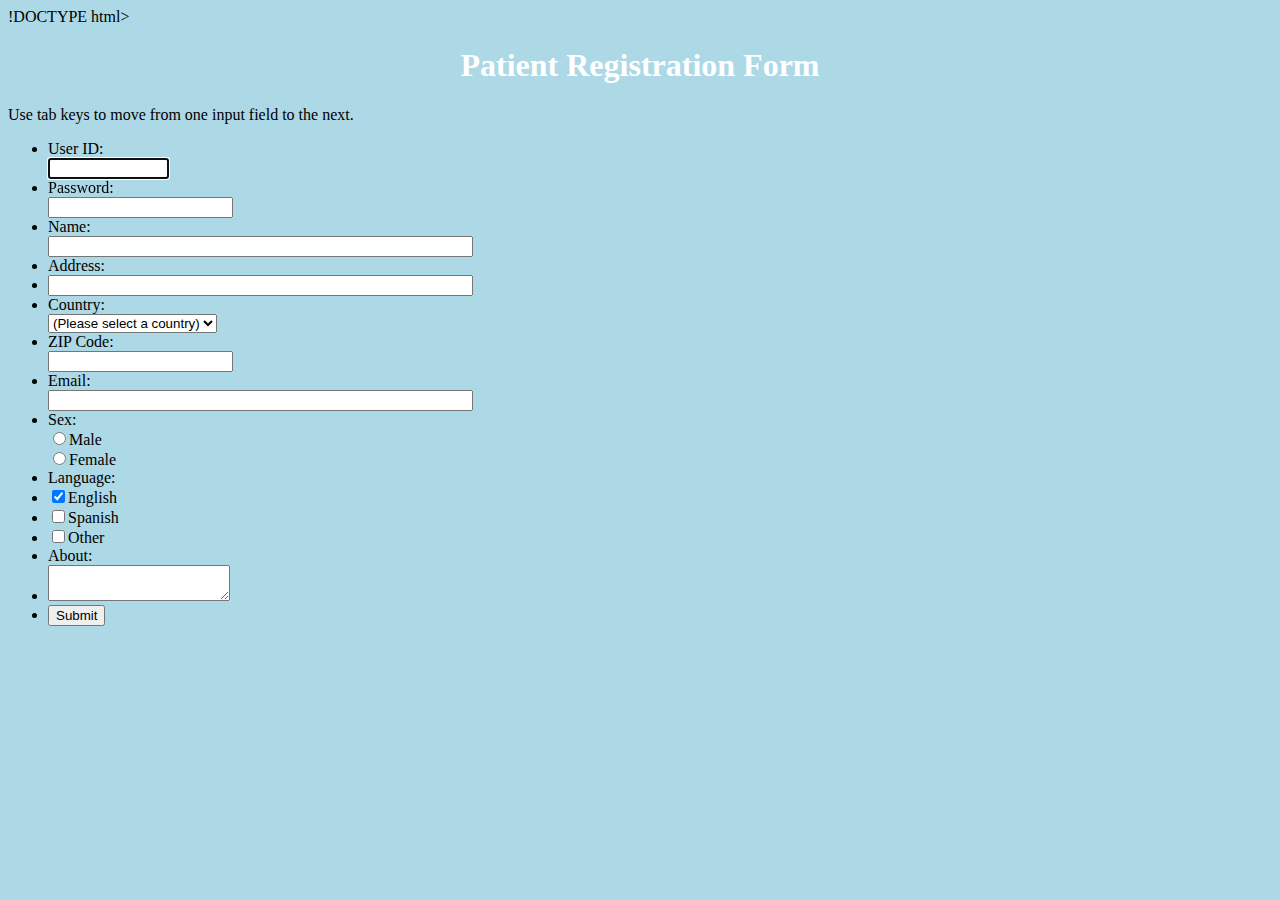
<file: altform.html>
!DOCTYPE html>
 <!--
 Program:   Simple Sample registration form with Javascript edits after the fact 
 Author:    Joy, Joel
 Date       Modified: 2024-06-10
 By:        Jake Messinger
 Ver        1.0
 Description: This isa VERY basic example of creating a web form that will capture
                data and do some field validation based on javascript code. 
                It also includes css.
 -->

<html lang="en">
<head>
<meta charset="utf-8">
<title>JavaScript Form Validation using a sample registration form</title>

<link rel="stylesheet" href="style2.css"/>

</head>
<body onload="document.registration.userid.focus();">
<h1>Patient Registration Form</h1>
Use tab keys to move from one input field to the next.
<form name='registration' onSubmit="return formValidation();">
<ul>
<li><label for="userid">User ID:</label></li> 
<input type="text" name="userid" size="12" />
<li><label for="passid">Password:</label></li>
<input type="password" name="passid" size="20" />
<li><label for="username">Name:</label></li>
<input type="text" name="username" size="50" />
<li><label for="address">Address:</label></li>
<li><input type="text" name="address" size="50" /></li>
<li><label for="country">Country:</label></li>
<select name="country">
<option selected="" value="Default">(Please select a country)</option>
<option value="AF">Australia</option>
<option value="AL">Canada</option>
<option value="DZ">India</option>
<option value="AS">Russia</option>
<option value="AD">USA</option>
</select>
<li><label for="zip">ZIP Code:</label></li>
<input type="text" name="zip" />
<li><label for="email">Email:</label></li>
<input type="text" name="email" size="50" /></li>
<li><label id="gender">Sex:</label></li>
<input type="radio" name="msex" value="Male" /><span>Male</span>
<br>
<input type="radio" name="fsex" value="Female" /><span>Female</span>
<li><label>Language:</label></li>
<li><input type="checkbox" name="en" value="en" checked /><span>English</span></li>
<li><input type="checkbox" name="nonen" value="noen" /><span>Spanish</span></li>
<li><input type="checkbox" name="nonen" value="noen" /><span>Other</span></li>
<li><label for="desc">About:</label></li>
<li><textarea name="desc" id="desc"></textarea></li>
<li><input type="submit" name="submit" value="Submit" /></li>
</ul>
</form>
</body>
</html>
</file>
<file: style2.css>
body {
  background-color: lightblue;
}

h1 {
  color: white;
  text-align: center;
}

p {
  font-family: verdana;
  font-size: 20px;
}
</file>
